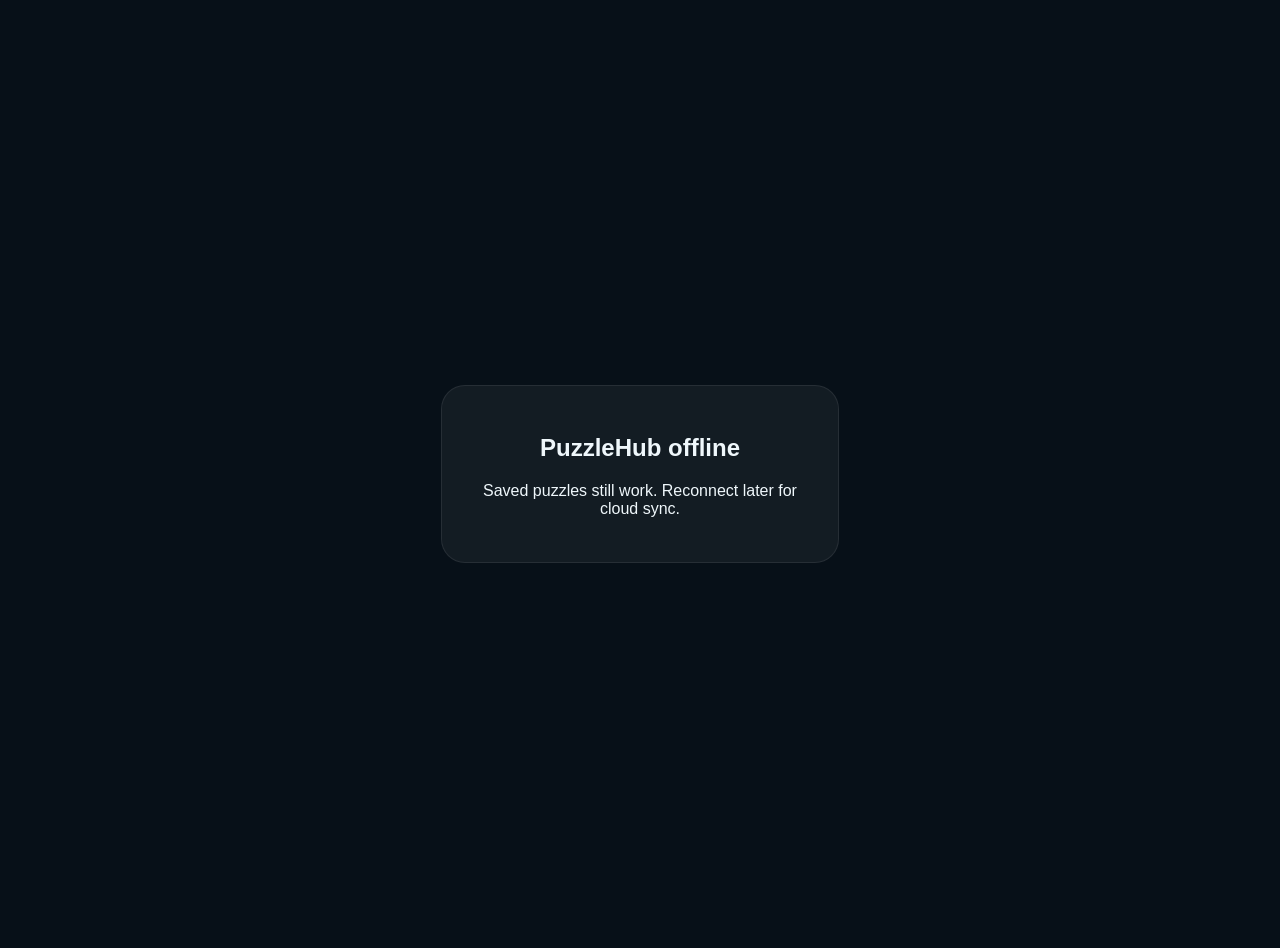
<file: offline.html>
<!DOCTYPE html>
<html lang="en">
<head>
  <meta charset="UTF-8">
  <meta name="viewport" content="width=device-width, initial-scale=1">
  <title>PuzzleHub Offline</title>
  <style>
    body { margin: 0; min-height: 100vh; display: grid; place-items: center; background: #071018; color: #eff7fb; font-family: "Segoe UI", sans-serif; text-align: center; padding: 24px; }
    article { max-width: 340px; padding: 28px; border-radius: 24px; background: rgba(255,255,255,0.05); border: 1px solid rgba(255,255,255,0.08); }
  </style>
</head>
<body>
  <article>
    <h1>PuzzleHub offline</h1>
    <p>Saved puzzles still work. Reconnect later for cloud sync.</p>
  </article>
</body>
</html>
</file>
